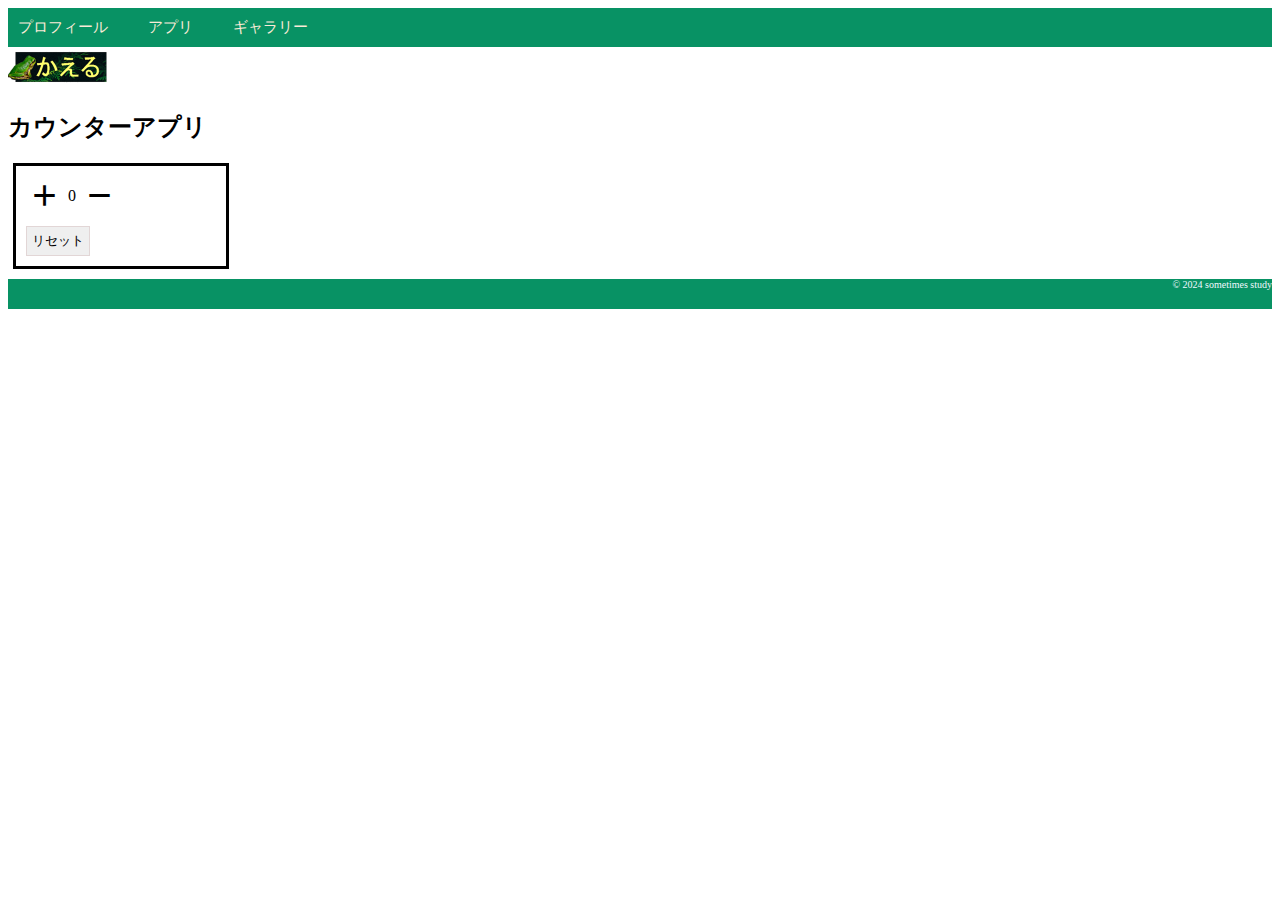
<file: app/Counter.html>
<!DOCTYPE html>
<html lang="ja">
<head>
    <meta charset="UTF-8">
    <meta name="viewport" content="width=device-width, initial-scale=1.0">
    <title>カウンター</title>
    <link rel="stylesheet" href="../content/header.css">
    <link rel="stylesheet" href="../content/footer.css">
    <link href="https://fonts.googleapis.com/icon?family=Material+Icons" rel="stylesheet">
    <link rel="stylesheet" href="Counter.css">
</head>

<body>
    <header>
        <nav>
            <ul>
                <li><a href="../content/Plof.html">プロフィール</a></li>
                <li><a href="../content/App.html">アプリ</a>
                    <ul class="drop">
                        <li><a href="Todo.html">Todoリスト</a></li>
                        <li><a href="Memo.html">メモアプリ</a></li>
                        <li><a href="Counter.html">カウンターアプリ</a></li>
                        <li><a href="Timer.html">タイマーアプリ</a></li>
                        <li><a href="Word.html">ランダム名言</a></li>
                    </ul>
                </li>
                <li><a href="../content/Gallery.html">ギャラリー</a></li>
            </ul>
        </nav>
    </header>

    <main>
        <a href="home.html">
            <img src="../img/kaeru1.png" alt="もどるボタン" width="100">
        </a>

        <h2>カウンターアプリ</h2>
        <div id="app">
            <div id="counterPart">
                <button class="material-icons" id="plus">add</button>
                <p id="display"> 0</p>
                <button class="material-icons" id="remove">remove</button>
            </div>
            <button id="reset">リセット</button>

        </div>

    </main>

    <footer>
        <p>© 2024 sometimes study</p>
    </footer>

    <script src="Counter.js"></script>
</body>
</html>
</file>
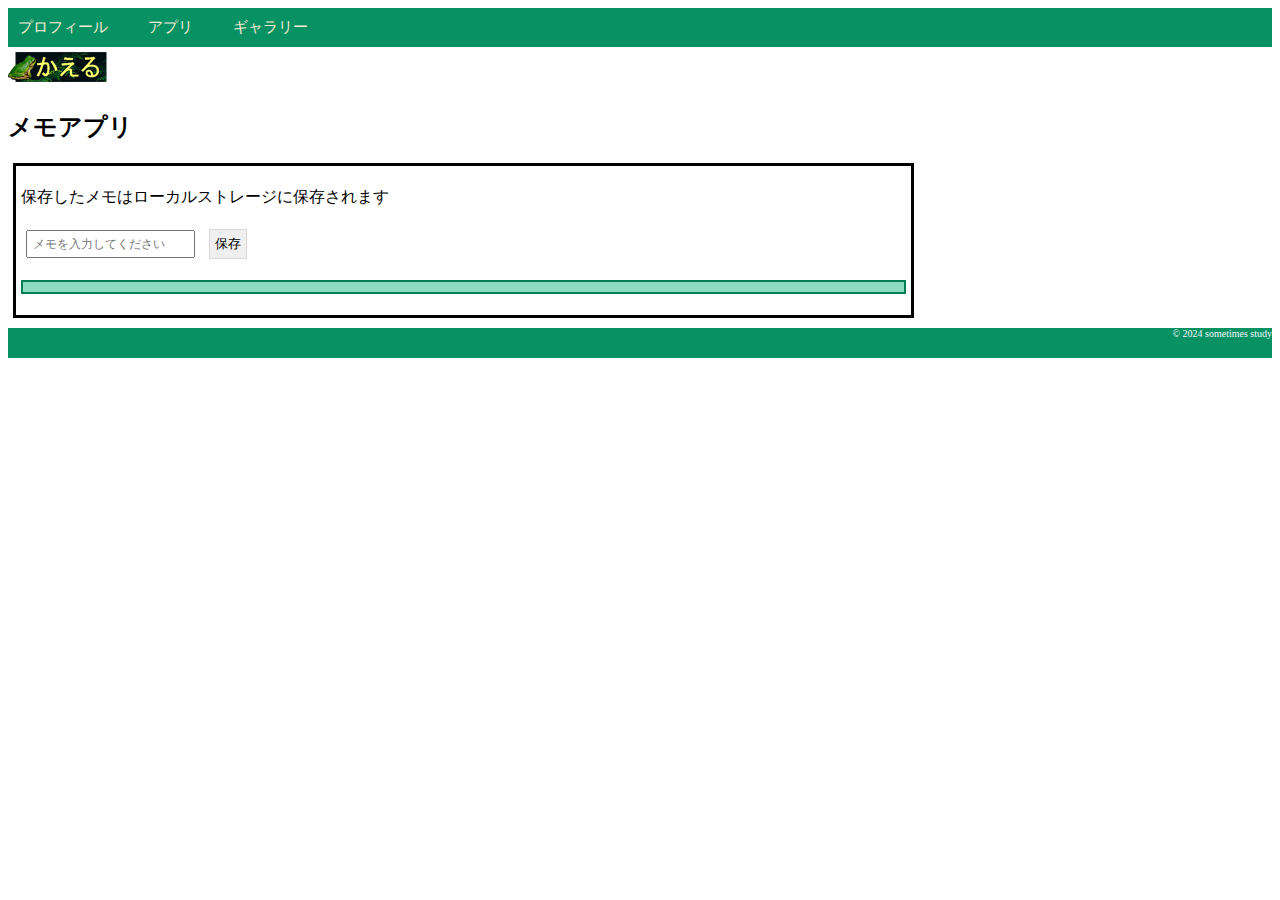
<file: app/Memo.html>
<!DOCTYPE html>
<html lang="jp">
<head>
    <meta charset="UTF-8">
    <meta name="viewport" content="width=device-width, initial-scale=1.0">
    <title>Memoアプリ</title>
    <link rel="stylesheet" href="../content/header.css">
    <link rel="stylesheet" href="../content/footer.css">
    <link rel="stylesheet" href="Memo.css">


</head>
<body>
    <header>
        <nav>
            <ul>
                <li><a href="../content/Plof.html">プロフィール</a></li>
                <li><a href="../content/App.html">アプリ</a>
                    <ul class="drop">
                        <li><a href="Todo.html">Todoリスト</a></li>
                        <li><a href="Memo.html">メモアプリ</a></li>
                        <li><a href="Counter.html">カウンターアプリ</a></li>
                        <li><a href="Timer.html">タイマーアプリ</a></li>
                        <li><a href="Word.html">ランダム名言</a></li>
                    </ul>
                </li>
                <li><a href="../content/Gallery.html">ギャラリー</a></li>
            </ul>
        </nav>
    </header>

    <main>
        <a href="home.html">
            <img src="../img/kaeru1.png" alt="もどるボタン" width="100">
        </a>

        <h2>メモアプリ</h2>
        <div id="App">
            <p>保存したメモはローカルストレージに保存されます</p>
            <input
                type="text"
                placeholder="メモを入力してください">

            <button id="save">保存</button>

            <ul id="memoStc"></ul>
       </div>

    </main>

    <footer>
        <p>© 2024 sometimes study</p>
    </footer>


    <script src="Memo.js"></script>
</body>
</html>
</file>
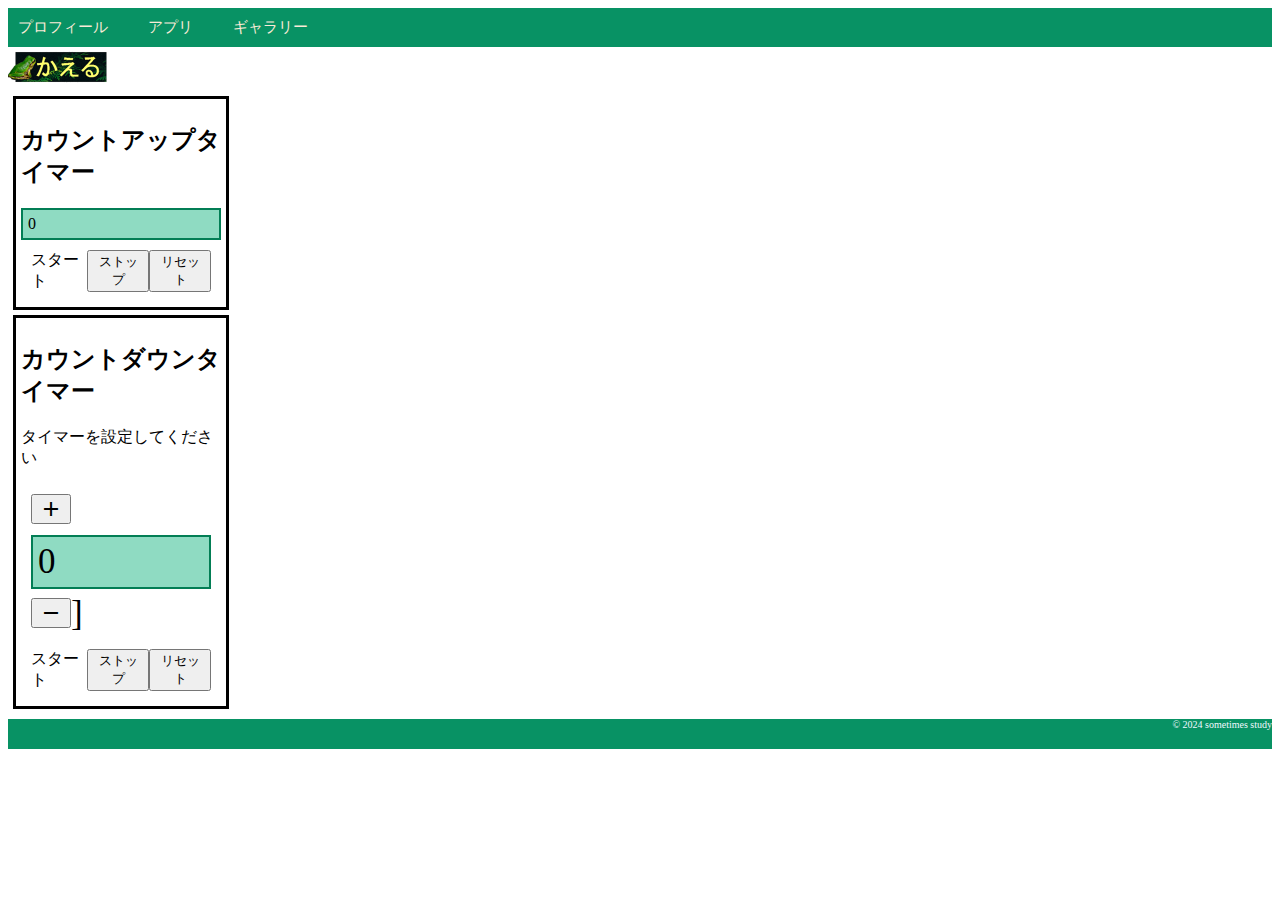
<file: app/Timer.html>
<!DOCTYPE html>
<html lang="jp">
<head>
    <meta charset="UTF-8">
    <meta name="viewport" content="width=device-width, initial-scale=1.0">
    <title>タイマー</title>
    <link rel="stylesheet" href="../content/header.css">
    <link rel="stylesheet" href="../content/footer.css">
    <link href="https://fonts.googleapis.com/icon?family=Material+Icons" rel="stylesheet">
    <link rel="stylesheet" href="Timer.css">
</head>
<body>
    <header>
        <nav>
            <ul>
                <li><a href="../content/Plof.html">プロフィール</a></li>
                <li><a href="../content/App.html">アプリ</a>
                    <ul class="drop">
                        <li><a href="Todo.html">Todoリスト</a></li>
                        <li><a href="Memo.html">メモアプリ</a></li>
                        <li><a href="Counter.html">カウンターアプリ</a></li>
                        <li><a href="Timer.html">タイマーアプリ</a></li>
                        <li><a href="Word.html">ランダム名言</a></li>
                    </ul>
                </li>
                <li><a href="../content/Gallery.html">ギャラリー</a></li>
            </ul>
        </nav>
    </header>
    <main>
        <a href="home.html">
            <img src="../img/kaeru1.png" alt="もどるボタン" width="100">
        </a>

        <div id="add1">
        <h2>カウントアップタイマー</h2>
        <p id="displayAdd">0</p>
        <div id="upButton"
            <button id="startAdd">スタート</button>
            <button id="StopAdd">ストップ</button>
            <button id="resetrAdd">リセット</button>
        </div>
        </div>

        <div id="add2">
        <h2>カウントダウンタイマー</h2>
        <p>タイマーを設定してください</p>
        <div id="timerPart">
            <button class="material-icons" id="plus">add</button>
            <p id="displayRemove"> 0</p>
            <button class="material-icons" id="remove">remove</button>]
        </div>
        
        <div id="upButton"
            <button id="startRemove">スタート</button>
            <button id="StopRemove">ストップ</button>
            <button id="resetrRmove">リセット</button>
        </div>
        </div>

    </main>

    <footer>
        <p>© 2024 sometimes study</p>
    </footer>

    <script src="Timer.js"></script>
    
</body>
</html>
</file>
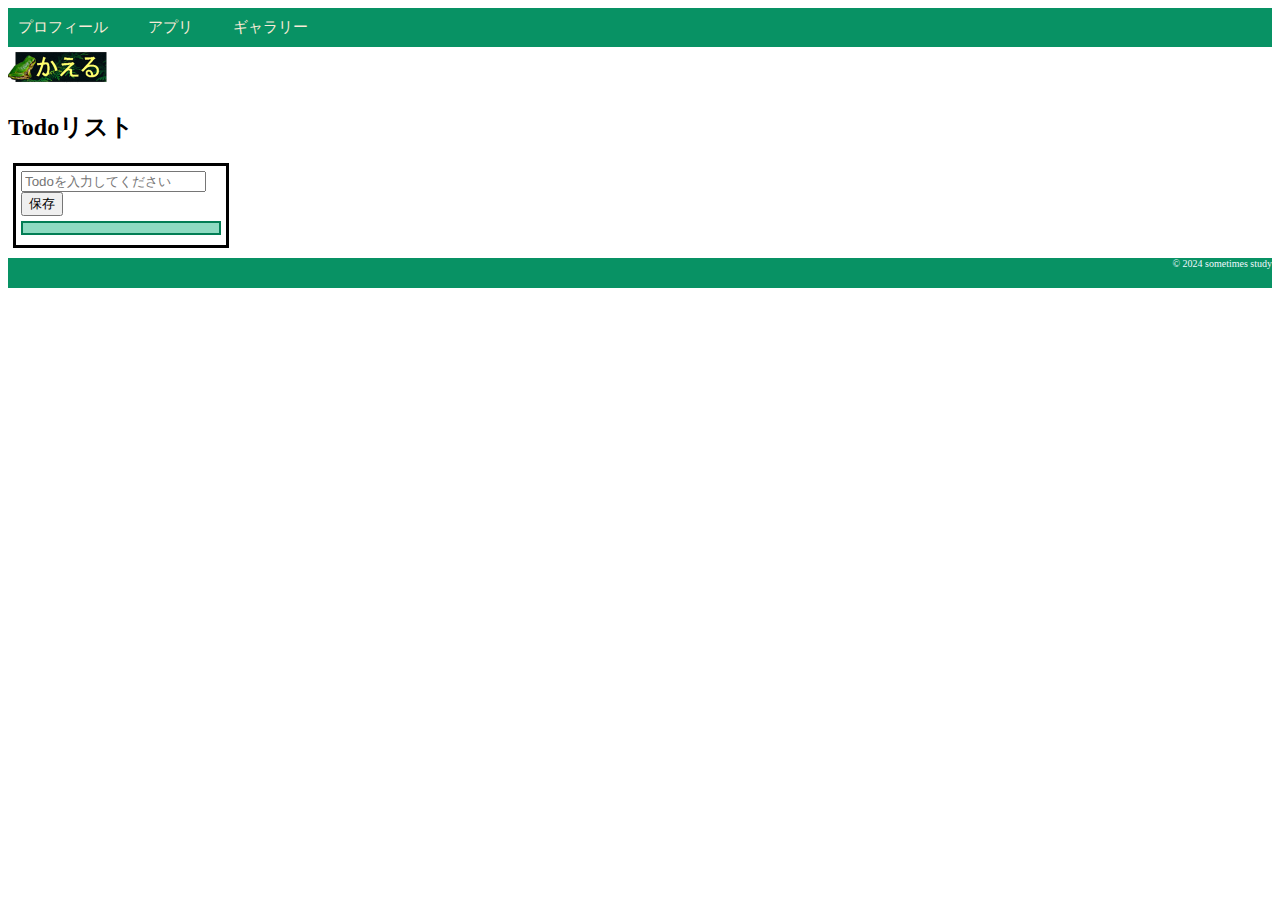
<file: app/Todo.html>
<!DOCTYPE html>
<html lang="jp">
<head>
    <meta charset="UTF-8">
    <meta name="viewport" content="width=device-width, initial-scale=1.0">
    <title>Todoリスト</title>
    <link rel="stylesheet" href="../content/header.css">
    <link rel="stylesheet" href="../content/footer.css">
    <link rel="stylesheet" href="Todo.css">
</head>
<body>
    <header>
        <nav>
            <ul>
                <li><a href="../content/Plof.html">プロフィール</a></li>
                <li><a href="../content/App.html">アプリ</a>
                    <ul class="drop">
                        <li><a href="Todo.html">Todoリスト</a></li>
                        <li><a href="Memo.html">メモアプリ</a></li>
                        <li><a href="Counter.html">カウンターアプリ</a></li>
                        <li><a href="Timer.html">タイマーアプリ</a></li>
                        <li><a href="Word.html">ランダム名言</a></li>
                    </ul>
                </li>
                <li><a href="../content/Gallery.html">ギャラリー</a></li>
            </ul>
        </nav>
    </header>
    
    <main>
        <a href="home.html">
            <img src="../img/kaeru1.png" alt="もどるボタン" width="100">
        </a>
        
        <h2>Todoリスト</h2>
        <div id="app">
        <input
            type="text"
            placeholder="Todoを入力してください">
        <button id="save">保存</button>
        
        <ul id="inpStc"></ul>
    </div>

    </main>

    <footer>
        <p>© 2024 sometimes study</p>
    </footer>

    <script src="Todo.js"></script>
</body>
</html>
</file>
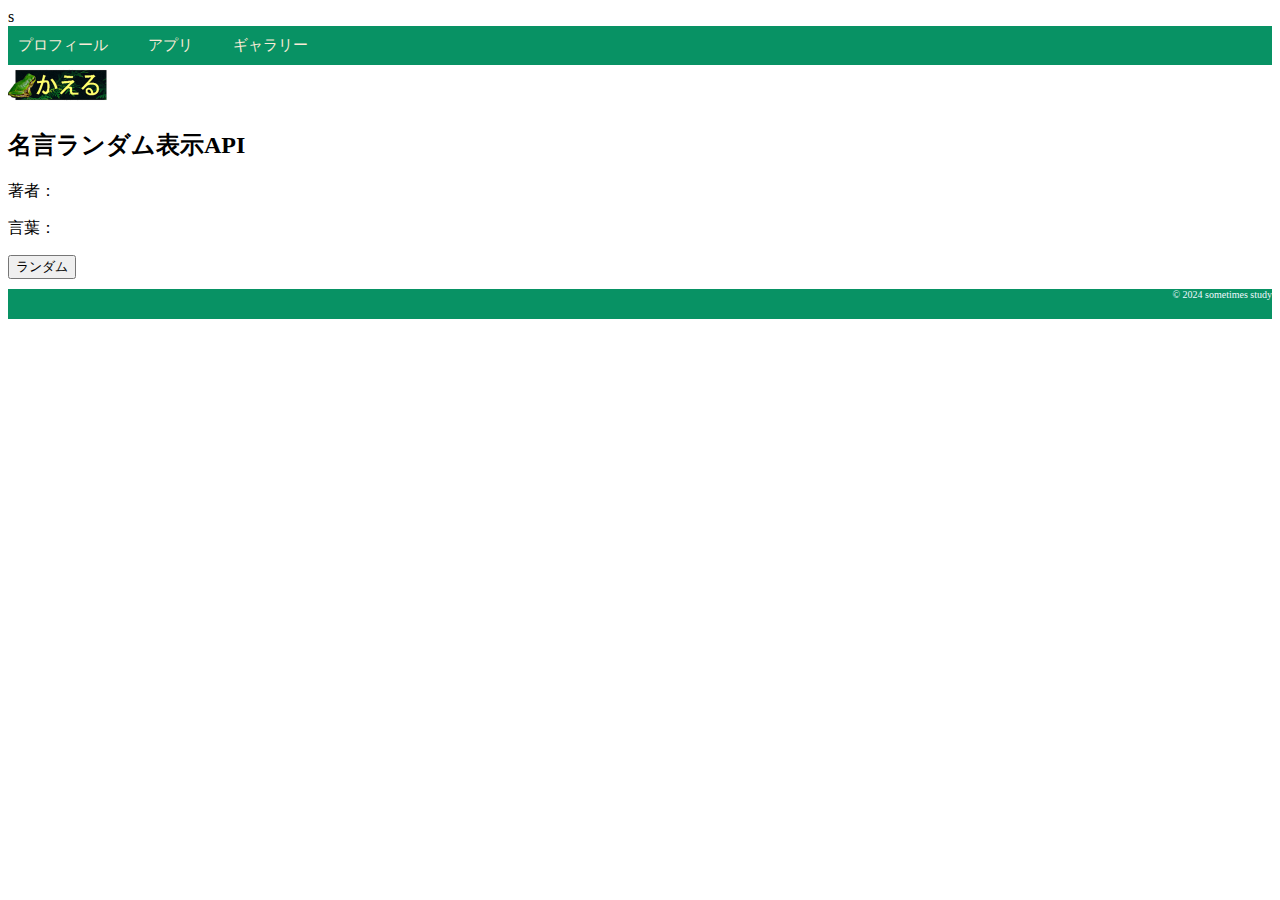
<file: app/Word.html>
<!DOCTYPE html>
<html lang="Ja">
<head>
    <meta charset="UTF-8">
    <meta name="viewport" content="width=device-width, initial-scale=1.0">
    <title>名言</title>
    <link rel="stylesheet" href="../content/header.css">
    <link rel="stylesheet" href="../content/footer.css">
    s
    
</head>
<body>
    <header>
        <nav>
            <ul>
                <li><a href="../content/Plof.html">プロフィール</a></li>
                <li><a href="../content/App.html">アプリ</a>
                    <ul class="drop">
                        <li><a href="Todo.html">Todoリスト</a></li>
                        <li><a href="Memo.html">メモアプリ</a></li>
                        <li><a href="Counter.html">カウンターアプリ</a></li>
                        <li><a href="Timer.html">タイマーアプリ</a></li>
                        <li><a href="Word.html">ランダム名言</a></li>
                    </ul>
                </li>
                <li><a href="../content/Gallery.html">ギャラリー</a></li>
            </ul>
        </nav>
    </header>
    
    <main>
        <a href="home.html">
            <img src="../img/kaeru1.png" alt="もどるボタン" width="100">
        </a>
        
       <dim id="app">
        <h2>名言ランダム表示API</h2>
        <p>著者：</p>
        <p id="auther"></p>
        <p>言葉：</p>
        <p id="word"></p>
        <button id="run">ランダム</button>
       </dim> 



    </main>

    <footer>
        <p>© 2024 sometimes study</p>
    </footer>

    <script src="Word.js"></script>
</body>
</html>
</file>
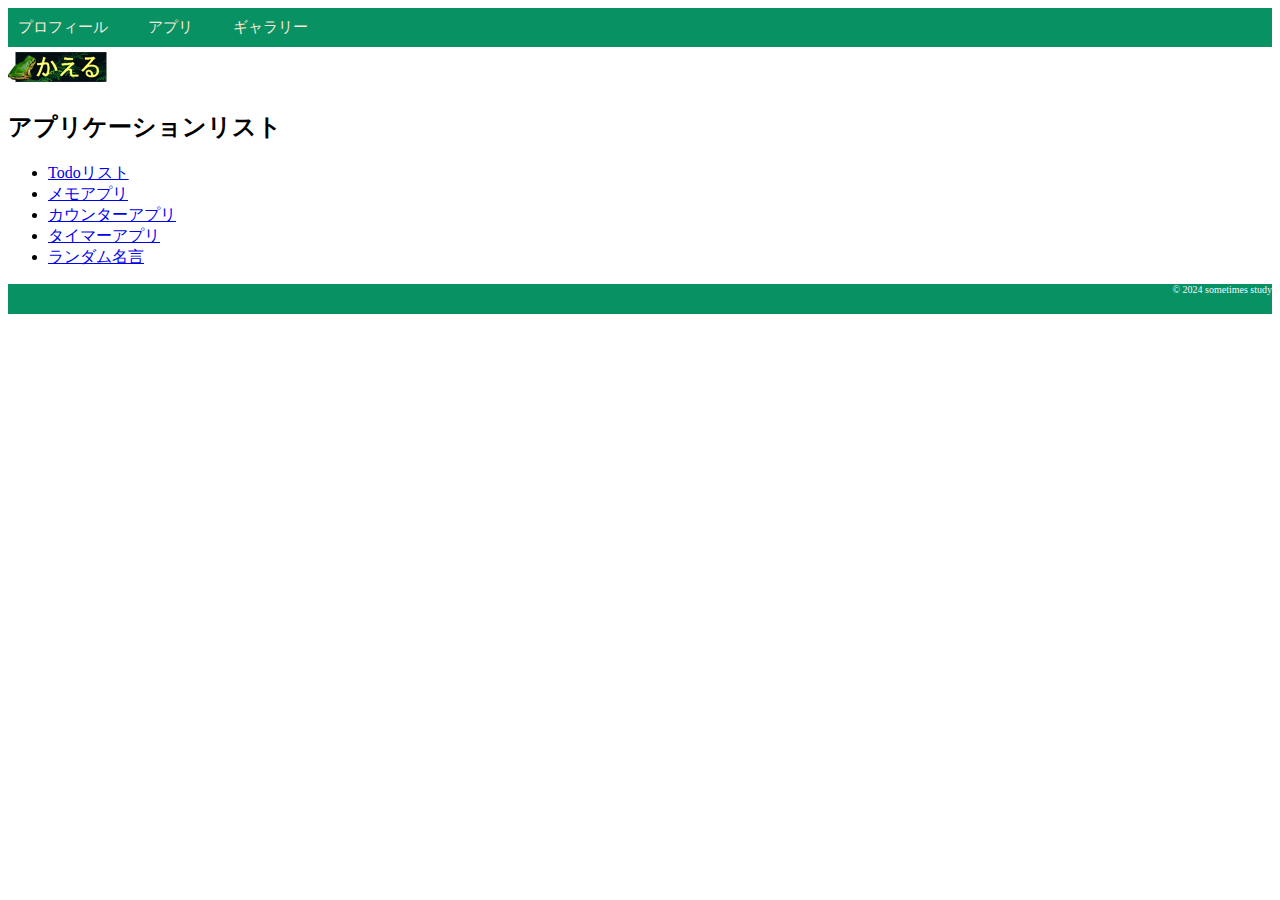
<file: content/App.html>
<!DOCTYPE html>
<html lang="jp">
<head>
    <meta charset="UTF-8">
    <meta name="viewport" content="width=device-width, initial-scale=1.0">
    <title>アプリケーション</title>
    <link rel="stylesheet" href="header.css">
    <link rel="stylesheet" href="footer.css">
</head>
<body>
    <header>
        <nav>
            <ul>
                <li><a href="Plof.html">プロフィール</a></li>
                <li><a href="App.html">アプリ</a>
                    <ul class="drop">
                        <li><a href="../app/Todo.html">Todoリスト</a></li>
                        <li><a href="../app/Memo.html">メモアプリ</a></li>
                        <li><a href="../app/Counter.html">カウンターアプリ</a></li>
                        <li><a href="../app/Timer.html">タイマーアプリ</a></li>
                        <li><a href="../app/Word.html">ランダム名言</a></li>
                    </ul>
                </li>
                <li><a href="Gallery.html">ギャラリー</a></li>
            </ul>
        </nav>
    </header>

    <main>
        <a href="home.html">
            <img src="../img/kaeru1.png" alt="もどるボタン" width="100">
        </a>
        
        <h2>アプリケーションリスト</h2>
    <ul class="appList">
        <li><a href="../app/Todo.html">Todoリスト</a></li>
        <li><a href="../app/Memo.html">メモアプリ</a></li>
        <li><a href="../app/Counter.html">カウンターアプリ</a></li>
        <li><a href="../app/Timer.html">タイマーアプリ</a></li>
        <li><a href="../app/Word.html">ランダム名言</a></li>
    </ul>
    </main>

    <footer>
        <p>© 2024 sometimes study</p>
    </footer>
    
</body>
</html>
</file>
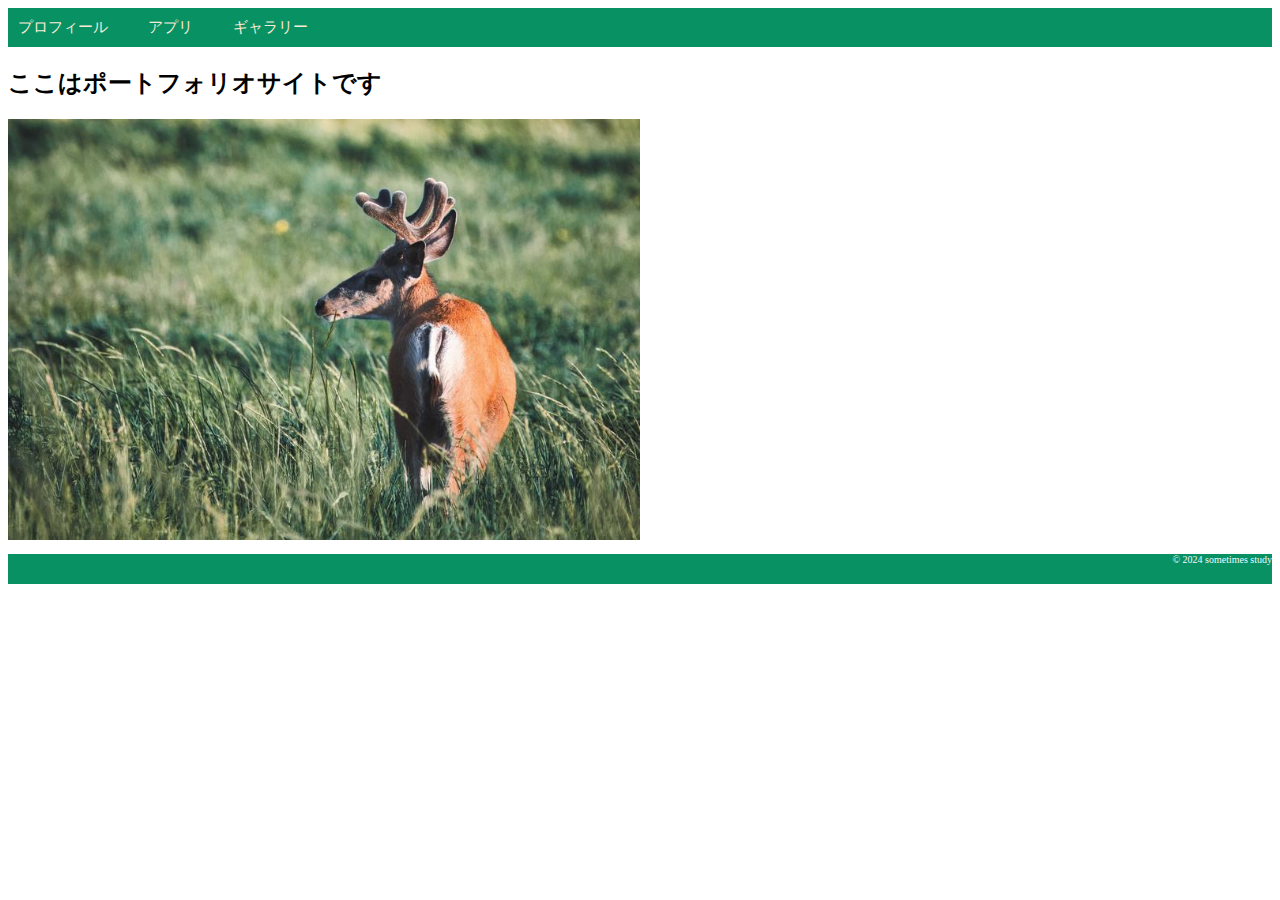
<file: content/home.html>
<!DOCTYPE html>
<html lang="jp">
<head>
    <meta charset="UTF-8">
    <meta name="viewport" content="width=device-width, initial-scale=1.0">
    <title>ホーム</title>
    <link rel="stylesheet" href="home.css">
    <link rel="stylesheet" href="header.css">
    <link rel="stylesheet" href="footer.css">
</head>
<body>
    <header>
        <nav>
            <ul>
                <li><a href="Plof.html">プロフィール</a></li>
                <li><a href="App.html">アプリ</a></li>
                    <ul class="drop">
                        <li><a href="../app/Todo.html">Todoリスト</a></li>
                        <li><a href="../app/Memo.html">メモアプリ</a></li>
                        <li><a href="../app/Counter.html">カウンターアプリ</a></li>
                        <li><a href="../app/Timer.html">タイマーアプリ</a></li>
                        <li><a href="../app/Word.html">ランダム名言</a></li>
                    </ul>
                </li>
                <li><a href="Gallery.html">ギャラリー</a></li>
            </ul>
        </nav>
    </header>

    <main>

     <h2>ここはポートフォリオサイトです</h2>

       <div id="img">
        <img id="slideImage" src="../img/1.jpg" alt="スライド画像" width="50%">
       </div>

       <script>
        const images = [
          "../img/1.jpg",
          "../img/2.jpg",
          "../img/3.jpg"
        ];
      
        let current = 0;
      
        const imgElement = document.getElementById("slideImage");
      
        setInterval(() => {
          current = (current + 1) % images.length;
          imgElement.src = images[current];
        }, 3000); 
      </script>
     </main>

   <footer>
    <p>© 2024 sometimes study</p>
   </footer>



    
</body>
</html>
</file>
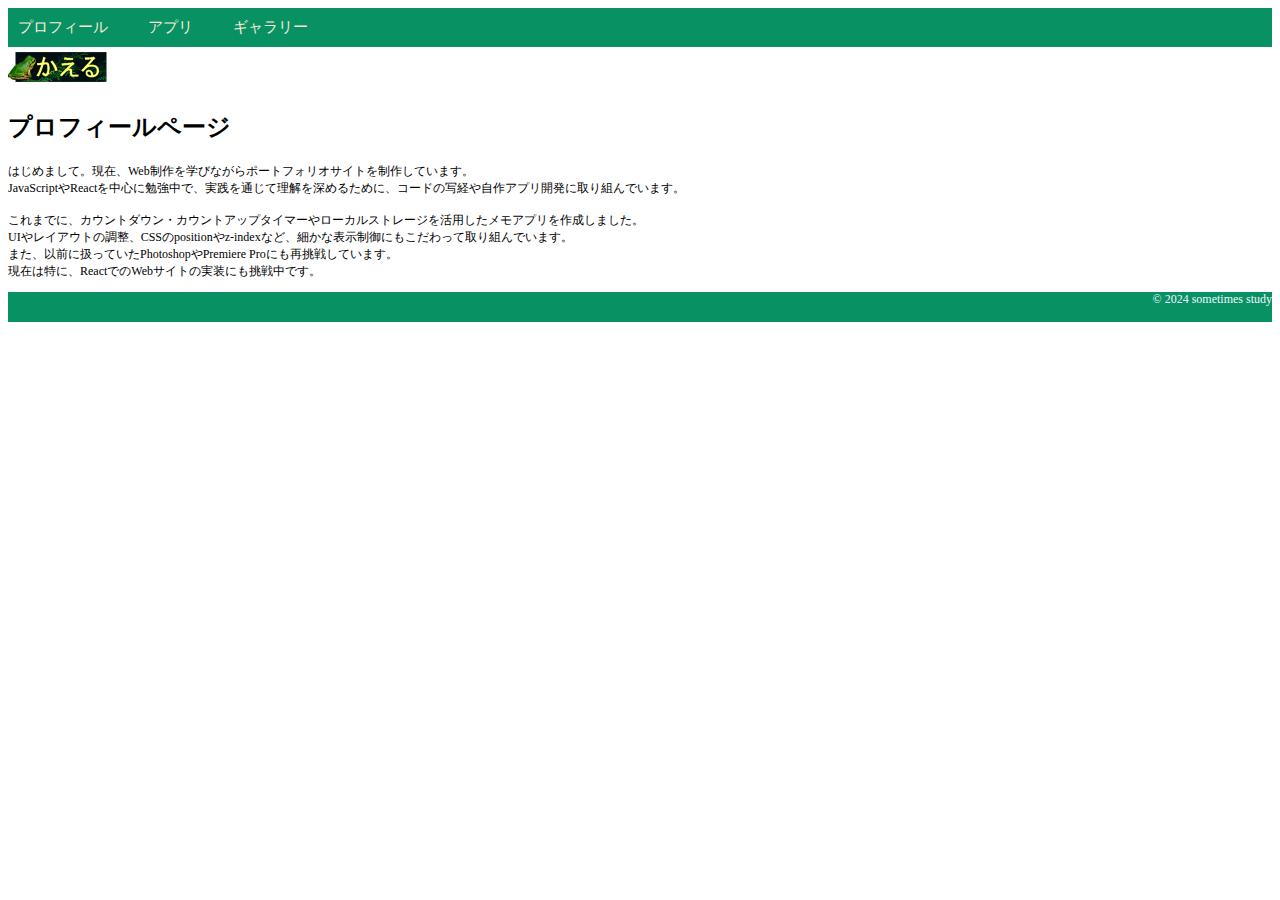
<file: content/Plof.html>
<!DOCTYPE html>
<html lang="ja">
<head>
    <meta charset="UTF-8">
    <meta name="viewport" content="width=device-width, initial-scale=1.0">
    <title>プロフィール</title>
    <link rel="stylesheet" href="header.css">
    <link rel="stylesheet" href="footer.css">
    <link rel="stylesheet" href="Plof.css">

</head>
<body>
    


<header>
        <nav>
            <ul>
                <li><a href="Plof.html">プロフィール</a></li>
                <li><a href="App.html">アプリ</a>
                    <ul class="drop">
                        <li><a href="../app/Todo.html">Todoリスト</a></li>
                        <li><a href="../app/Memo.html">メモアプリ</a></li>
                        <li><a href="../app/Counter.html">カウンターアプリ</a></li>
                        <li><a href="../app/Timer.html">タイマーアプリ</a></li>
                        <li><a href="../app/Word.html">ランダム名言</a></li>
                    </ul>
                </li>
                <li><a href="Gallery.html">ギャラリー</a></li>
            </ul>
        </nav>
    </header>

<main>
    <a href="home.html">
    <img src="../img/kaeru1.png" alt="もどるボタン" width="100">
    </a>

    <h2>プロフィールページ</h2>
    <p>
      はじめまして。現在、Web制作を学びながらポートフォリオサイトを制作しています。<br>
      JavaScriptやReactを中心に勉強中で、実践を通じて理解を深めるために、コードの写経や自作アプリ開発に取り組んでいます。<br><br>
    
      これまでに、カウントダウン・カウントアップタイマーやローカルストレージを活用したメモアプリを作成しました。<br>
      UIやレイアウトの調整、CSSのpositionやz-indexなど、細かな表示制御にもこだわって取り組んでいます。<br>
      また、以前に扱っていたPhotoshopやPremiere Proにも再挑戦しています。<br>
      現在は特に、ReactでのWebサイトの実装にも挑戦中です。
    </p>

</main>

<footer>
    <p>© 2024 sometimes study</p>
</footer>

</body>
</html>
</file>
<file: content/header.css>
nav{
    margin: 0;
    padding: 0;
    background-color:  rgb(8, 146, 100);
}

nav ul{
    list-style: none;
    margin: 0;
    padding: 0;
    color: antiquewhite;
    font-size: 15px;
    display: flex;
    gap: 20px;
}

/* 個別のliに相対位置を設定 */
nav li {
    position: relative;
    padding: 10px;
    cursor: pointer;
  }

  nav a{
    color: antiquewhite;
    text-decoration: none;
    transition: color 0.3s ease;
  }

  nav a:hover{
    color:aquamarine;
  }



.drop{
    display: none;
    position: absolute;
    top: 100%;
    left: 0;
    background-color: rgb(9, 116, 23);
    list-style: none;
    padding: 10px;
    min-width: 150px;
}

nav li:hover .drop{
    display: block;
}
</file>
<file: content/footer.css>
footer{
    font-size: 10px; 
    text-align: right;
    align-items: center;
    color: aliceblue;
    background-color:  rgb(8, 146, 100);
    height: 30px;

}
</file>
<file: app/Counter.css>
#app{
    padding: 5px;
    margin: 5px;
    border: 3px solid black;
    width: 200px;
}

#counterPart{
    display: flex;
}

.material-icons{
    padding: 3px
    margin: 3px;
    border: none;
    background-color: transparent;
    font-size: 35px;
}

.material-icons:hover{
    cursor: pointer;
    font-weight: 6;
}


#reset{
    padding: 5px;
    margin: 5px;
    border:1px solid rgb(226, 214, 214);
}

.reset:hover { 
    background-color:  rgb(118, 113, 113);
    cursor:pointer;
}
</file>
<file: app/Memo.css>
#App{
    padding: 5px;
    margin: 5px;
    border: 3px solid rgb(0, 0, 0);
    width: 70%;
}

input{
    padding: 5px;
    margin: 5px;
    font-size: 12px;
    color: black;
}

#save{
    padding: 5px;
    margin: 5px;
    border:1px solid rgb(226, 214, 214);
}

#save:hover { 
    background-color:  rgb(118, 113, 113);
    cursor:pointer;
}

#memoStc{
    padding: 5px;
    margin: 5px 0
    color: black;
    background-color:rgb(143, 219, 194) ;
    border: 2px solid rgb(3, 126, 85) ;
    width: 100%;
    box-sizing:border-box;
}

#memoStc li {
    display: flex;
    align-items: center; /* 縦方向の中央揃え */
    margin-bottom: 8px;
  }
  
  #memoStc textarea {
    flex: 1;
    height: 40px;
    resize: none;
    margin-right: 8px;
    font-size: 14px;
    padding: 5px;
  }
  
  #memoStc button {
    height: 40px;
    padding: 0 10px;
    font-size: 14px;
    margin-left: 5px;
    cursor: pointer;
  }

  #edit-btn{
    background-color:  rgb(118, 113, 113);
    cursor:pointer;
  }
</file>
<file: app/Timer.css>
#add1,#add2{
    padding: 5px;
    margin: 5px;
    border: 3px solid black;
    width: 200px;
}

#displayAdd,#displayRemove{
    padding: 5px;
    margin: 5px 0;
    color: black;
    background-color:rgb(143, 219, 194) ;
    border: 2px solid rgb(3, 126, 85) ;
    width: 100%;
    box-sizing:border-box;
}

#upButton,#upButton{
    padding: 5px;
    margin: 5px;
    display: flex;
    cursor:pointer;
}

#timerPart{
    padding: 5px;
    margin: 5px;
    display: flex
    consore:pointer;
    border: none;
    background-color: transparent;
    font-size: 35px;

}
</file>
<file: app/Todo.css>
#app{
    padding: 5px;
    margin: 5px;
    border: 3px solid black;
    width: 200px;
}

#inpStc{
    padding: 5px;
    margin: 5px 0;
    color: black;
    background-color:rgb(143, 219, 194) ;
    border: 2px solid rgb(3, 126, 85) ;
    width: 100%;
    box-sizing:border-box;
}

#inpStc li {
    display: flex;
    align-items: center; /* 縦方向の中央揃え */
    margin-bottom: 8px;
  }
  
  #inpStc textarea {
    flex: 1;
    height: 40px;
    resize: none;
    margin-right: 8px;
    font-size: 14px;
    padding: 5px;
  }
  
  #deleteBtn {
    height: 40px;
    padding: 0 10px;
    font-size: 14px;
    margin-left: 5px;
    cursor: pointer;
}
</file>
<file: content/home.css>
#img{
    padding: auto;
    margin:0;
    
}
</file>
<file: content/Plof.css>
p{
    border: 3px boder black;
    font-size: 12px;
}
</file>
